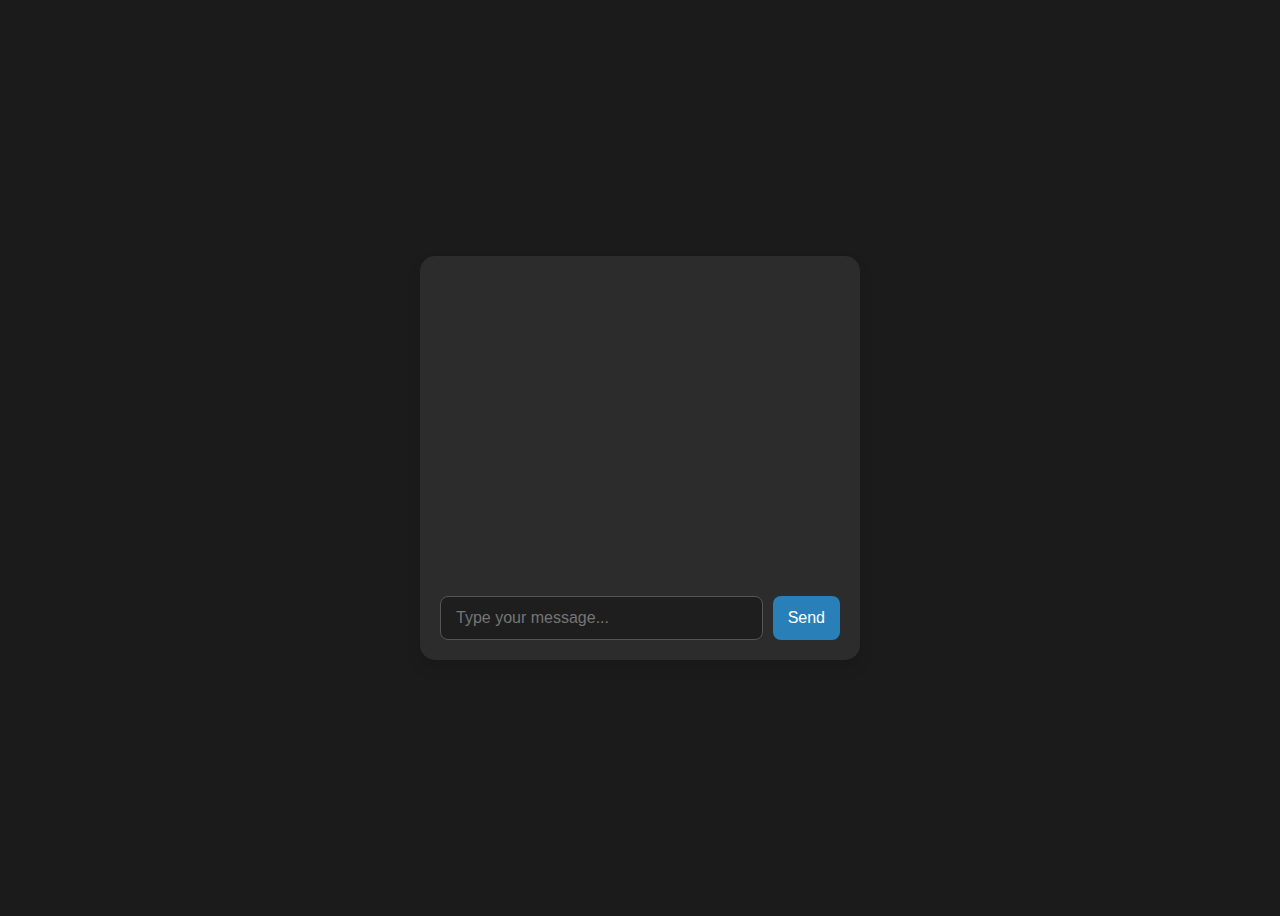
<file: src/templates/index.html>
<!DOCTYPE html>
<html lang="en">

<head>
    <meta charset="UTF-8">
    <meta name="viewport" content="width=device-width, initial-scale=1.0">
    <title>Chatbot</title>
    <style>
        body {
            font-family: 'Montserrat', sans-serif;
            display: flex;
            justify-content: center;
            align-items: center;
            height: 100vh;
            background-color: #1b1b1b;
            color: #ffffff;
        }

        .chat-container {
            width: 400px;
            background-color: #2c2c2c;
            border-radius: 15px;
            box-shadow: 0 8px 15px rgba(0, 0, 0, 0.1);
            padding: 20px;
            overflow: hidden;
        }

        .chat-messages {
            height: 300px;
            overflow-y: auto;
            padding-bottom: 10px;
            display: flex;
            flex-direction: column-reverse;
        }

        .chat-message {
            padding: 12px 15px;
            border-radius: 8px;
            margin-bottom: 8px;
            word-wrap: break-word;
            font-size: 16px;
        }

        .user {
            background-color: #44444494;
            color: #ffffff;
        }

        .bot {
            background-color: #35353580;
            color: #a1a0a0d4;
        }

        .chat-input {
            display: flex;
            gap: 10px;
            margin-top: 10px;
        }

        input[type="text"] {
            flex-grow: 1;
            padding: 12px 15px;
            border: 1px solid #555;
            border-radius: 8px;
            font-size: 16px;
            background-color: #1e1e1e;
            color: #ffffff;
        }

        button {
            padding: 12px 15px;
            background-color: #2980b9;
            color: white;
            border: none;
            border-radius: 8px;
            cursor: pointer;
            font-size: 16px;
            transition: background-color 0.3s ease;
        }

        button:hover {
            background-color: #3498db;
        }
    </style>
</head>

<body>

    <div class="chat-container">
        <div class="chat-messages">
            <!-- Chat messages will appear here -->
        </div>
        <div class="chat-input">
            <input type="text" id="userInput" placeholder="Type your message...">
            <button onclick="sendMessage()">Send</button>
        </div>
    </div>

    <script>
        function sendMessage() {
            const userInput = document.getElementById('userInput').value;
            if (userInput.trim() !== '') {
                addMessage('USER', userInput);
                document.getElementById('userInput').value = '';

                // Simulating bot response
                setTimeout(() => {
                    const botResponse = "Hello! How can I help you?";
                    addMessage('BOT', botResponse);
                }, 1000);
            }
        }

        function addMessage(sender, message) {
            const chatMessages = document.querySelector('.chat-messages');
            const messageElement = document.createElement('div');
            messageElement.className = `chat-message ${sender.toLowerCase()}`;
            messageElement.innerText = `${sender} - "${message}"`;
            chatMessages.appendChild(messageElement);

            // Scroll to the bottom
            chatMessages.scrollTop = chatMessages.scrollHeight;
        }
    </script>

</body>

</html>
</file>
